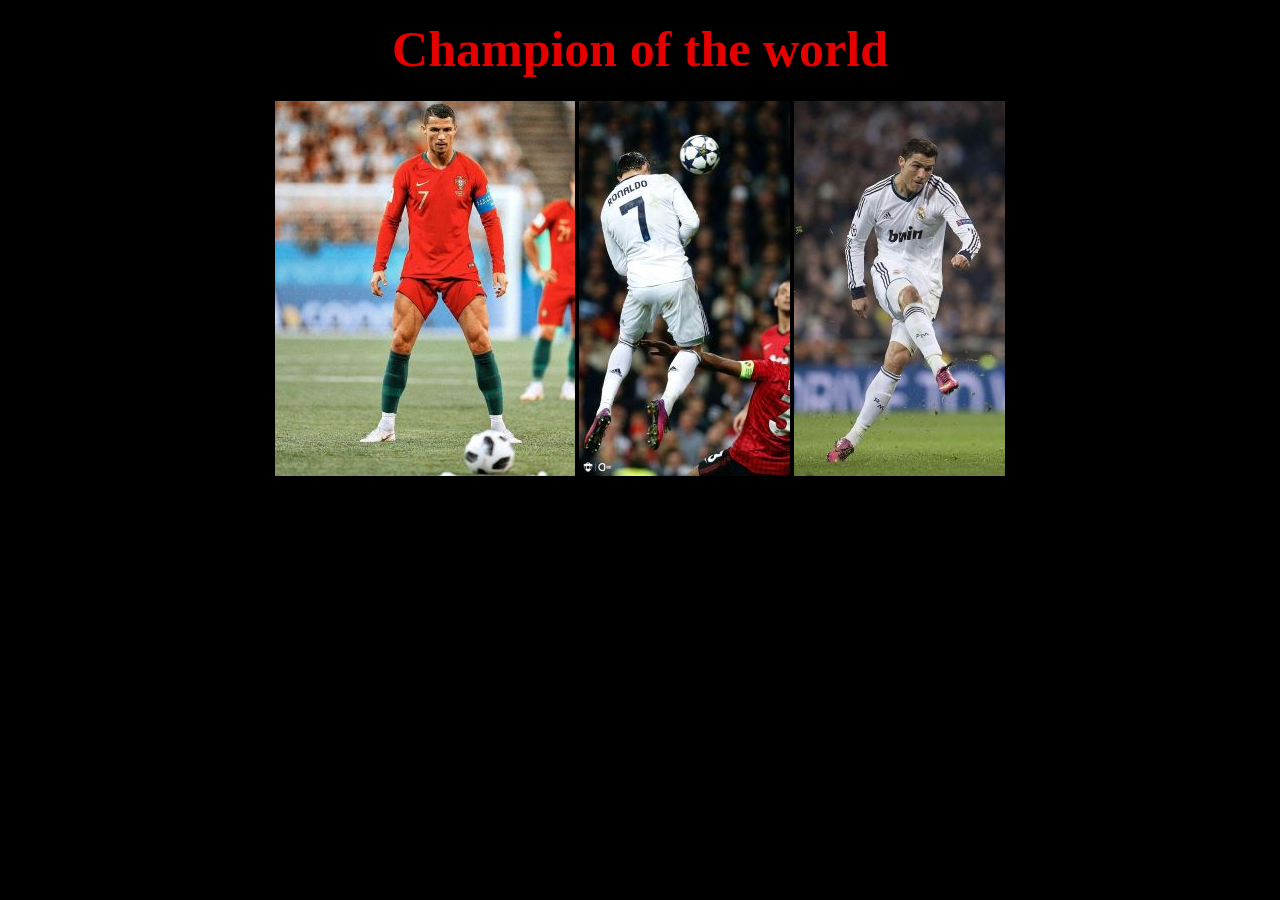
<file: index.html>
<!doctype html>
<html lang="pt-br">
  <head>
    <!-- Relacionar as páginas-->
    <link rel="stylesheet" href="css/style.css" />
    <title>Cristiano Ronaldo</title>
    <meta charset="utf-8" />
    <meta
      name="Keywords"
      content="Cristiano, Ronaldo, Champions, Atletas, Futebol"    />
    <meta
      name="description"
      content="Conheça melhor a história do melhor jogador de futebol de todos os tempos!"
    />
    <meta name="robots" content="index, follow" />
  </head>

  <body>   
    <header>
      <h1 align ="center">Champion of the world</h1>
    </header>
      <table align ="center">
        
        <tr>
          <td align="center">
            <a href="pagina1.html">
              <img src="Fotos/Mídia (1).jpg" />
            </a>

          </td>

          <td align="center">
            <a href="pagina2.html">
              <img src="Fotos/Mídia (2).jpg" />
            </a>

          </td>

          <td align="center">
            <a href="pagina3.html">
              <img src="Fotos/Mídia (3).jpg" />
            </a>

          </td>
        </tr>
      </table>
  </body>
</html>
</file>
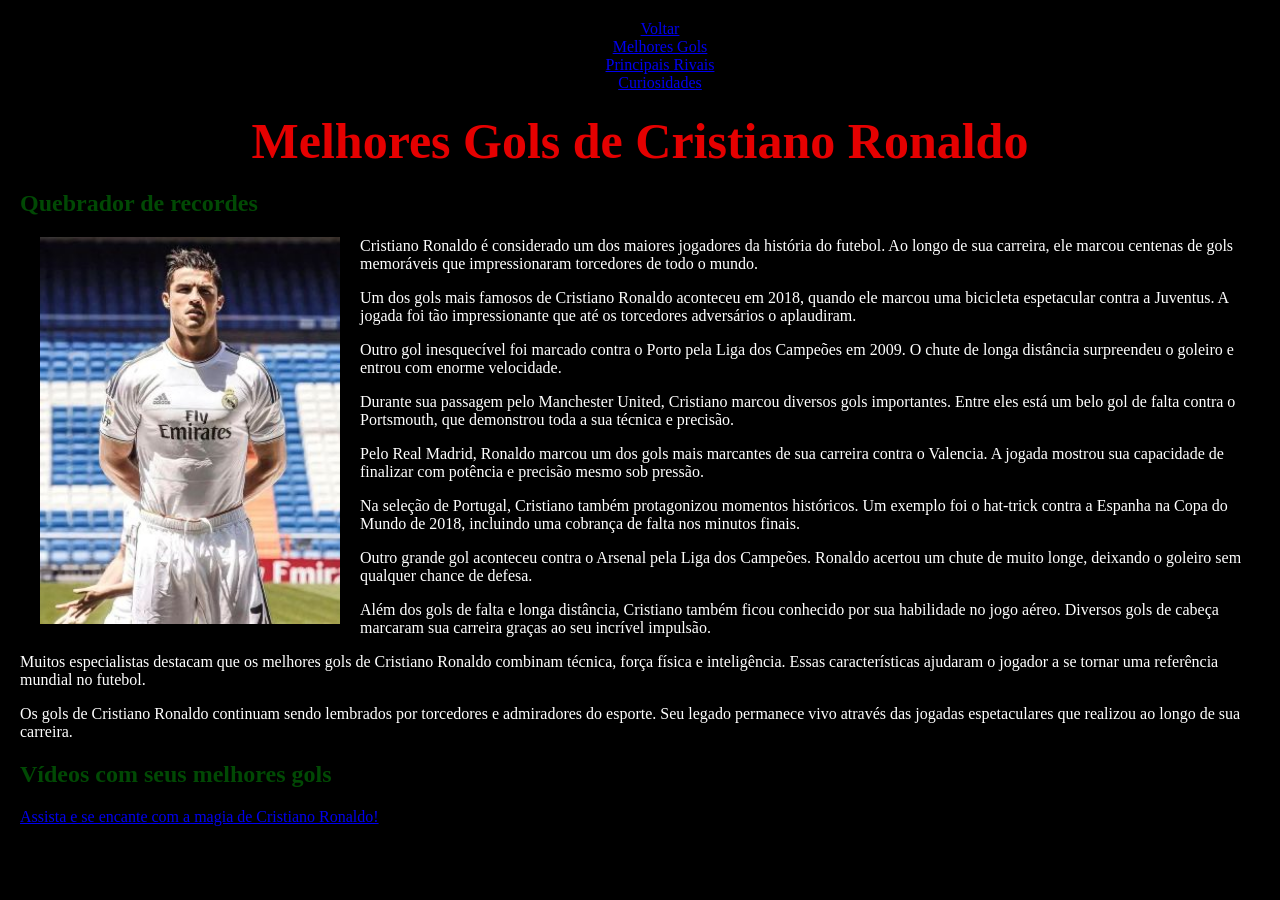
<file: pagina1.html>
<!doctype html>
<html lang="pt-br">
  <head>
    <meta charset="utf-8" />
    <link rel="stylesheet" href="css/style.css" />
    <title>Cristiano Ronaldo</title>
  </head>

  <body>
    <ul align="center">
      <li><a href="index.html">Voltar</a></li>
      <li><a href="pagina1.html">Melhores Gols</a></li>
      <li><a href="pagina2.html">Principais Rivais</a></li>
      <li><a href="pagina3.html">Curiosidades</a></li>
    </ul>

    <h1 align="center">Melhores Gols de Cristiano Ronaldo</h1>
    <h2 align="left">Quebrador de recordes </h2>

    <img src="Fotos/Mídia (4).jpg" width="300" align="left" hspace="20">

   
  <p>
Cristiano Ronaldo é considerado um dos maiores jogadores da história do futebol.
Ao longo de sua carreira, ele marcou centenas de gols memoráveis que impressionaram torcedores de todo o mundo.
</p>

<p>
Um dos gols mais famosos de Cristiano Ronaldo aconteceu em 2018, quando ele marcou uma bicicleta espetacular contra a Juventus.
A jogada foi tão impressionante que até os torcedores adversários o aplaudiram.
</p>

<p>
Outro gol inesquecível foi marcado contra o Porto pela Liga dos Campeões em 2009.
O chute de longa distância surpreendeu o goleiro e entrou com enorme velocidade.
</p>

<p>
Durante sua passagem pelo Manchester United, Cristiano marcou diversos gols importantes.
Entre eles está um belo gol de falta contra o Portsmouth, que demonstrou toda a sua técnica e precisão.
</p>

<p>
Pelo Real Madrid, Ronaldo marcou um dos gols mais marcantes de sua carreira contra o Valencia.
A jogada mostrou sua capacidade de finalizar com potência e precisão mesmo sob pressão.
</p>

<p>
Na seleção de Portugal, Cristiano também protagonizou momentos históricos.
Um exemplo foi o hat-trick contra a Espanha na Copa do Mundo de 2018, incluindo uma cobrança de falta nos minutos finais.
</p>

<p>
Outro grande gol aconteceu contra o Arsenal pela Liga dos Campeões.
Ronaldo acertou um chute de muito longe, deixando o goleiro sem qualquer chance de defesa.
</p>

<p>
Além dos gols de falta e longa distância, Cristiano também ficou conhecido por sua habilidade no jogo aéreo.
Diversos gols de cabeça marcaram sua carreira graças ao seu incrível impulsão.
</p>

<p>
Muitos especialistas destacam que os melhores gols de Cristiano Ronaldo combinam técnica, força física e inteligência.
Essas características ajudaram o jogador a se tornar uma referência mundial no futebol.
</p>

<p>
Os gols de Cristiano Ronaldo continuam sendo lembrados por torcedores e admiradores do esporte.
Seu legado permanece vivo através das jogadas espetaculares que realizou ao longo de sua carreira.
</p>

<h2>Vídeos com seus melhores gols</h2>

    <a href ="https://www.youtube.com/watch?v=mmeLCAP74KA" target="_blank">
      Assista e se encante com a magia de Cristiano Ronaldo!
    </a>
  </body>
</html>
</file>
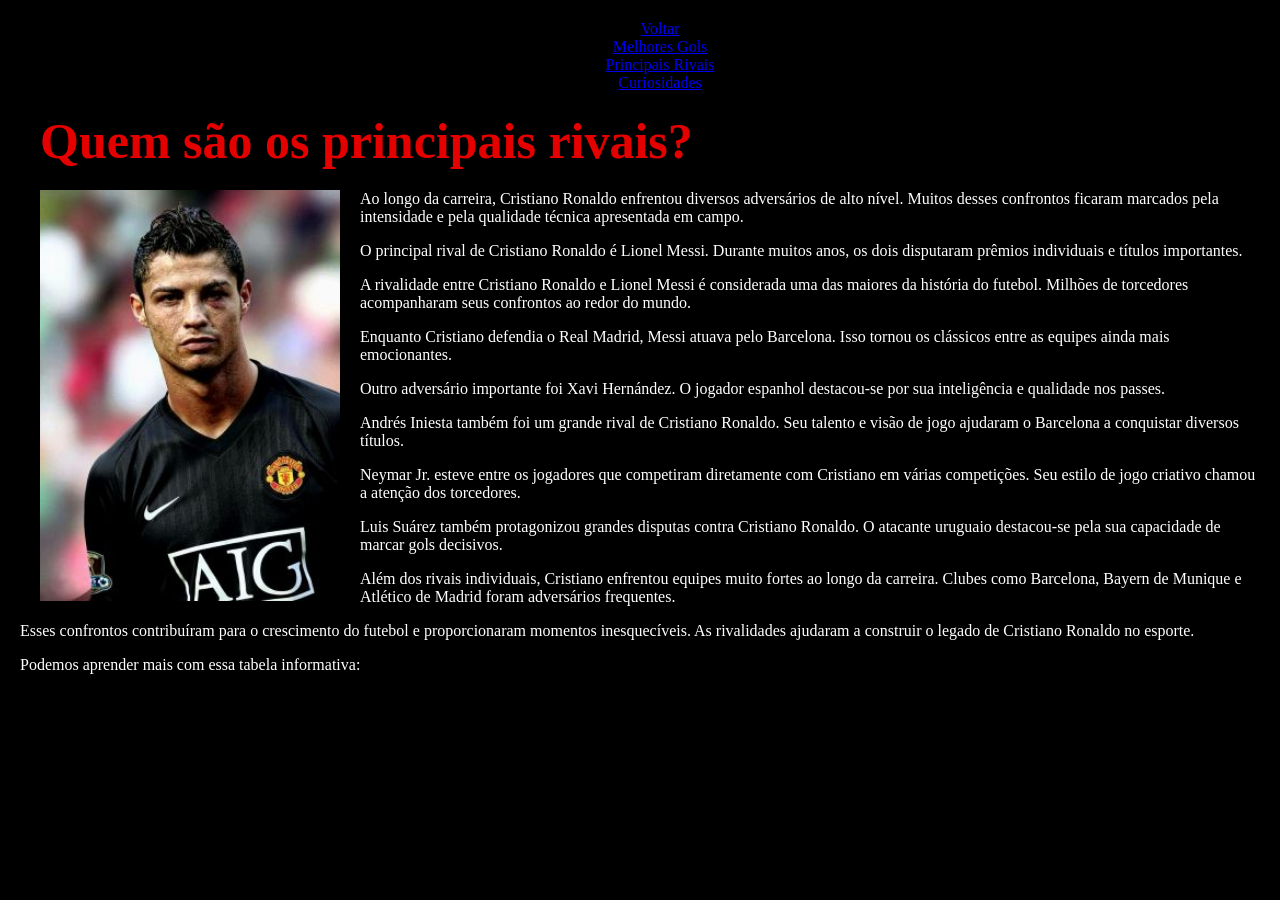
<file: pagina2.html>
<!doctype html>
<html lang="pt-br">
  <head>
    <meta charset="utf-8" />
    <link rel="stylesheet" href="css/style.css" />
    <title>Cristiano Ronaldo</title>
  </head>
  <body>
    <ul align="center">
      <li><a href="index.html">Voltar</a></li>
      <li><a href="pagina1.html">Melhores Gols</a></li>
      <li><a href="pagina2.html">Principais Rivais</a></li>
      <li><a href="pagina3.html">Curiosidades</a></li>
    </ul>
    <h1 align="left">Quem são os principais rivais?</h1>

     <img src="Fotos/Mídia (5).jpg" width="300" align="left" hspace="20" />

  <p>
Ao longo da carreira, Cristiano Ronaldo enfrentou diversos adversários de alto nível.
Muitos desses confrontos ficaram marcados pela intensidade e pela qualidade técnica apresentada em campo.
</p>

<p>
O principal rival de Cristiano Ronaldo é Lionel Messi.
Durante muitos anos, os dois disputaram prêmios individuais e títulos importantes.
</p>

<p>
A rivalidade entre Cristiano Ronaldo e Lionel Messi é considerada uma das maiores da história do futebol.
Milhões de torcedores acompanharam seus confrontos ao redor do mundo.
</p>

<p>
Enquanto Cristiano defendia o Real Madrid, Messi atuava pelo Barcelona.
Isso tornou os clássicos entre as equipes ainda mais emocionantes.
</p>

<p>
Outro adversário importante foi Xavi Hernández.
O jogador espanhol destacou-se por sua inteligência e qualidade nos passes.
</p>

<p>
Andrés Iniesta também foi um grande rival de Cristiano Ronaldo.
Seu talento e visão de jogo ajudaram o Barcelona a conquistar diversos títulos.
</p>

<p>
Neymar Jr. esteve entre os jogadores que competiram diretamente com Cristiano em várias competições.
Seu estilo de jogo criativo chamou a atenção dos torcedores.
</p>

<p>
Luis Suárez também protagonizou grandes disputas contra Cristiano Ronaldo.
O atacante uruguaio destacou-se pela sua capacidade de marcar gols decisivos.
</p>

<p>
Além dos rivais individuais, Cristiano enfrentou equipes muito fortes ao longo da carreira.
Clubes como Barcelona, Bayern de Munique e Atlético de Madrid foram adversários frequentes.
</p>

<p>
Esses confrontos contribuíram para o crescimento do futebol e proporcionaram momentos inesquecíveis.
As rivalidades ajudaram a construir o legado de Cristiano Ronaldo no esporte.
</p>

    <p>Podemos aprender mais com essa tabela informativa:</p>

  </body>
</html>
</file>
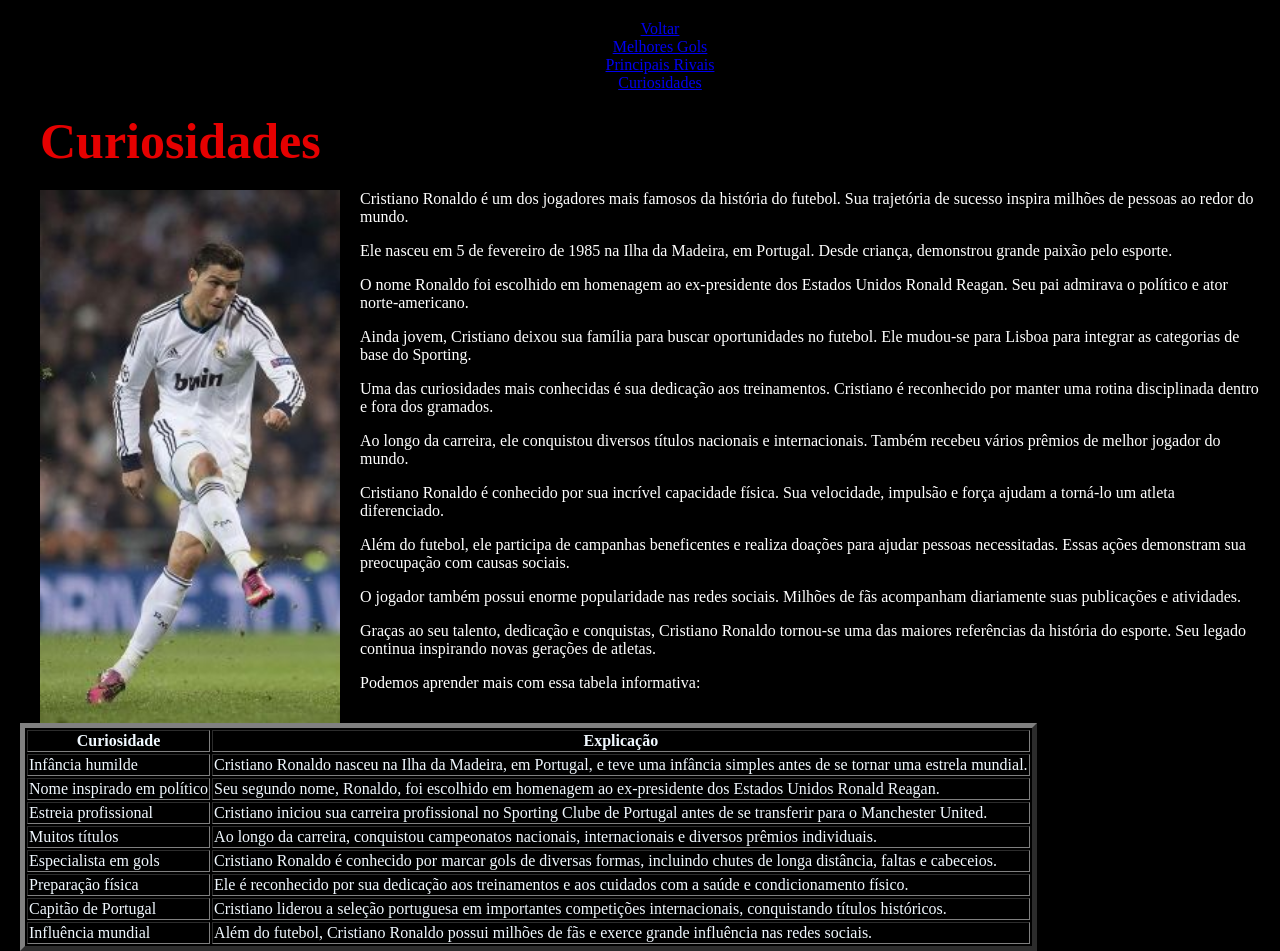
<file: pagina3.html>
<!doctype html>
<html lang="pt-br">
  <head>
    <meta charset="utf-8" />
    <link rel="stylesheet" href="css/style.css" />
    <title>Cristiano Ronaldo</title>
  </head>

  <body>
    <ul align="center">
      <li><a href="index.html">Voltar</a></li>
      <li><a href="pagina1.html">Melhores Gols</a></li>
      <li><a href="pagina2.html">Principais Rivais</a></li>
      <li><a href="pagina3.html">Curiosidades</a></li>
    </ul>

    <h1>Curiosidades</h1>

    <img src="Fotos/Mídia (3).jpg" width="300" align="left" hspace="20" />

    <p>
      Cristiano Ronaldo é um dos jogadores mais famosos da história do futebol.
      Sua trajetória de sucesso inspira milhões de pessoas ao redor do mundo.
    </p>

    <p>
      Ele nasceu em 5 de fevereiro de 1985 na Ilha da Madeira, em Portugal.
      Desde criança, demonstrou grande paixão pelo esporte.
    </p>

    <p>
      O nome Ronaldo foi escolhido em homenagem ao ex-presidente dos Estados
      Unidos Ronald Reagan. Seu pai admirava o político e ator norte-americano.
    </p>

    <p>
      Ainda jovem, Cristiano deixou sua família para buscar oportunidades no
      futebol. Ele mudou-se para Lisboa para integrar as categorias de base do
      Sporting.
    </p>

    <p>
      Uma das curiosidades mais conhecidas é sua dedicação aos treinamentos.
      Cristiano é reconhecido por manter uma rotina disciplinada dentro e fora
      dos gramados.
    </p>

    <p>
      Ao longo da carreira, ele conquistou diversos títulos nacionais e
      internacionais. Também recebeu vários prêmios de melhor jogador do mundo.
    </p>

    <p>
      Cristiano Ronaldo é conhecido por sua incrível capacidade física. Sua
      velocidade, impulsão e força ajudam a torná-lo um atleta diferenciado.
    </p>

    <p>
      Além do futebol, ele participa de campanhas beneficentes e realiza doações
      para ajudar pessoas necessitadas. Essas ações demonstram sua preocupação
      com causas sociais.
    </p>

    <p>
      O jogador também possui enorme popularidade nas redes sociais. Milhões de
      fãs acompanham diariamente suas publicações e atividades.
    </p>

    <p>
      Graças ao seu talento, dedicação e conquistas, Cristiano Ronaldo tornou-se
      uma das maiores referências da história do esporte. Seu legado continua
      inspirando novas gerações de atletas.
    </p>

    <p>Podemos aprender mais com essa tabela informativa:</p>

    <table align="left" border="5">
      <tr>
        <th>Curiosidade</th>
        <th>Explicação</th>
      </tr>

      <tr>
        <td>Infância humilde</td>
        <td>
          Cristiano Ronaldo nasceu na Ilha da Madeira, em Portugal, e teve uma
          infância simples antes de se tornar uma estrela mundial.
        </td>
      </tr>

      <tr>
        <td>Nome inspirado em político</td>
        <td>
          Seu segundo nome, Ronaldo, foi escolhido em homenagem ao ex-presidente
          dos Estados Unidos Ronald Reagan.
        </td>
      </tr>

      <tr>
        <td>Estreia profissional</td>
        <td>
          Cristiano iniciou sua carreira profissional no Sporting Clube de
          Portugal antes de se transferir para o Manchester United.
        </td>
      </tr>

      <tr>
        <td>Muitos títulos</td>
        <td>
          Ao longo da carreira, conquistou campeonatos nacionais, internacionais
          e diversos prêmios individuais.
        </td>
      </tr>

      <tr>
        <td>Especialista em gols</td>
        <td>
          Cristiano Ronaldo é conhecido por marcar gols de diversas formas,
          incluindo chutes de longa distância, faltas e cabeceios.
        </td>
      </tr>

      <tr>
        <td>Preparação física</td>
        <td>
          Ele é reconhecido por sua dedicação aos treinamentos e aos cuidados
          com a saúde e condicionamento físico.
        </td>
      </tr>

      <tr>
        <td>Capitão de Portugal</td>
        <td>
          Cristiano liderou a seleção portuguesa em importantes competições
          internacionais, conquistando títulos históricos.
        </td>
      </tr>

      <tr>
        <td>Influência mundial</td>
        <td>
          Além do futebol, Cristiano Ronaldo possui milhões de fãs e exerce
          grande influência nas redes sociais.
        </td>
      </tr>
    </table>
  </body>
</html>
</file>
<file: css/style.css>
body {
  background-color: rgb(0, 0, 0);
 margin: 20px ;
}

h1 {
  color: rgba(255, 0, 0, 0.897);
  font-size: 50px;
  margin :20px;
}

h2 {
  color: rgb(1, 73, 4);
}

P {
  color: rgb(255, 255, 255);
  text-align: left;
}

table {
  color:aliceblue;
}
</file>
